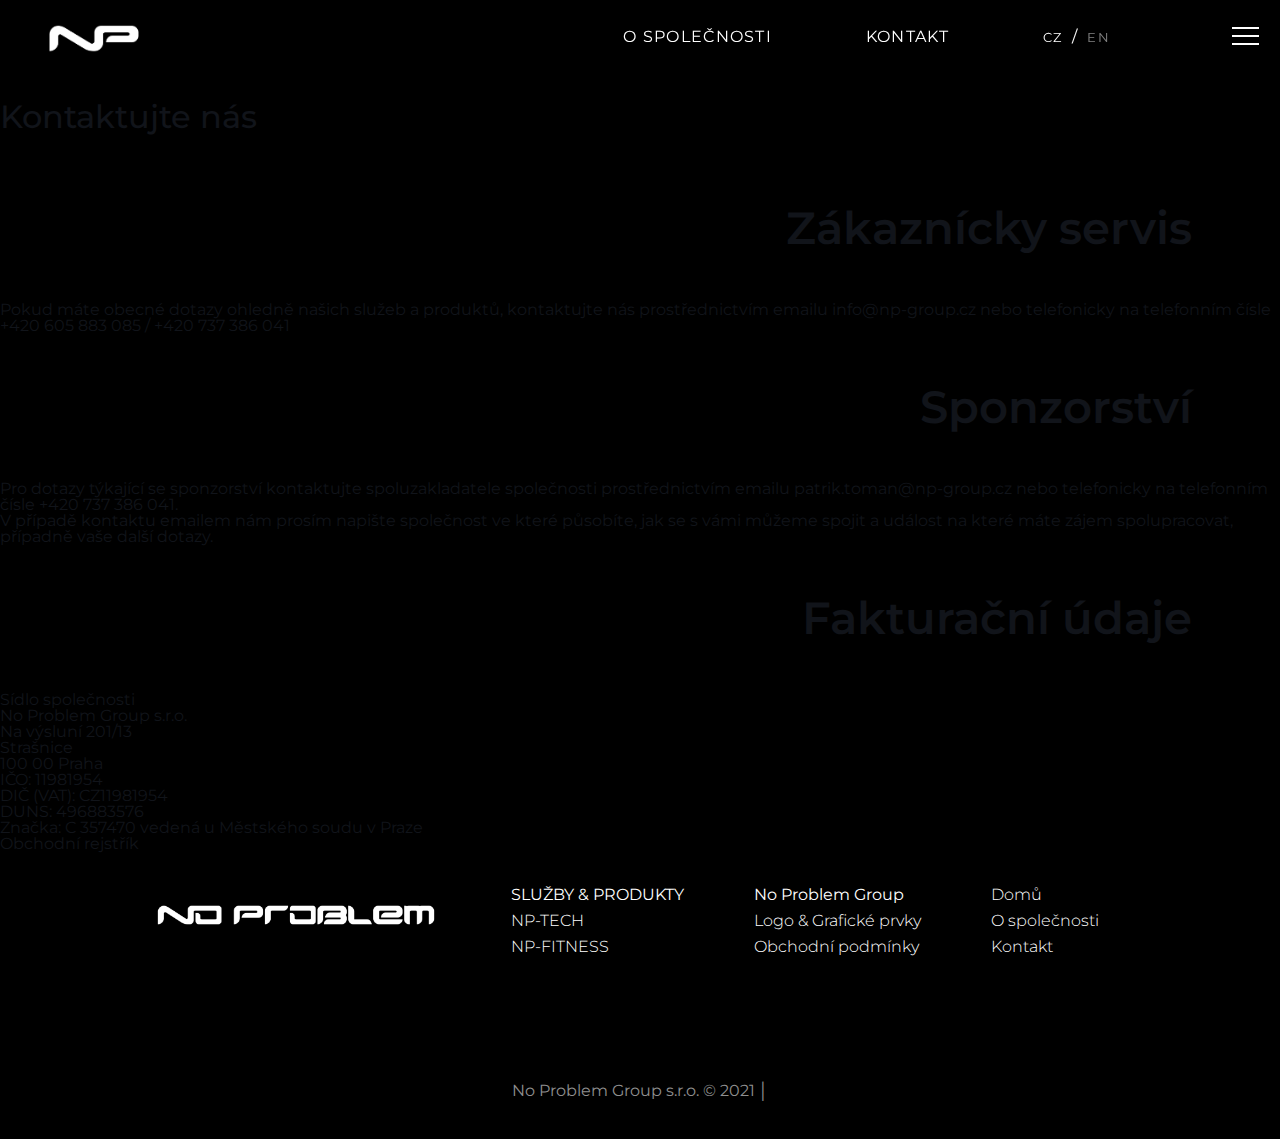
<file: contact.html>
<!DOCTYPE html>
<html lang="en">
<head>
    <meta charset="UTF-8">
    <meta http-equiv="X-UA-Compatible" content="IE=edge">
    <meta name="viewport" content="width=device-width, initial-scale=1.0">
	<meta name="google-site-verification" content="iGBGq6TR_ivZjJnGFvkYrUweC_Q2cMSlKLyvN2gM-xU" />
    <title>No Problem Group</title>
    <meta name="description" content="No Problem Group s.r.o. - Kontakt│ Poskytovatel popredních technických řešení. │ www.np-group.cz">
    <link rel="shortcut icon" href="./img/NP-main_logo-ico.png" type="image/png">
    <link rel="stylesheet" href="scss/normalize.css">
    <link rel="stylesheet" href="scss/style.css">
    <link rel="stylesheet" href="https://cdnjs.cloudflare.com/ajax/libs/font-awesome/6.1.1/css/all.min.css" integrity="sha512-KfkfwYDsLkIlwQp6LFnl8zNdLGxu9YAA1QvwINks4PhcElQSvqcyVLLD9aMhXd13uQjoXtEKNosOWaZqXgel0g==" crossorigin="anonymous" referrerpolicy="no-referrer" />
</head>
<body>
    <header class="site-header flex" role="banner" aria-label="site header">
        <div class="site-header__container flex">
            <a href="index.html" class="site-header__logo">
                <img src="./img/NP-main_logo_white.png" alt="np-group_logo" width="100"> 
            </a>
    
            <nav class="site-navigation" role="navigation" aria-label="site">
                <ul class="primary-menu">
                    <li class="menu-item">
                        <a href="about.html" class="menu-item-link">O společnosti</a>
                    </li>
                    <li class="menu-item">
                        <a href="#" class="menu-item-link">Kontakt</a>
                    </li>
                    <li class="menu-item">
                        <a href="index.html" class="menu-item-link cz">CZ</a>/<a href="index_en.html" class="menu-item-link en">EN</a>
                    </li>
                </ul>
            </nav>
        </div>

        <nav id="site-menu-nav">
            <ul class="site-menu-toggle">
              <li class="site-menu-toggle__item"></li>
              <li class="site-menu-toggle__item"></li>
              <li class="site-menu-toggle__item"></li>
            </ul>    
        </nav>

        <aside id="sidebar" class="sidebar">   
            <div class="site-header__container flex">
                <a href="index.html" class="site-header__logo">
                    <img src="./img/NP-main_logo_white.png" alt="np-group_logo" width="100"> 
                </a>
            </div>
     
            <ul class="primary-menu">
                <li class="menu-item"><a href="#" class="menu-item-link">NP-TECH</a></li>
                <li class="menu-item"><a href="#" class="menu-item-link">NP-FITNESS</a></li>
                <li class="menu-item"><a href="about.html" class="menu-item-link">O společnosti</a></li>
                <li class="menu-item"><a href="contact.html" class="menu-item-link">Kontakt</a></li>
                <li class="menu-item">
                    <a href="index.html" class="menu-item-link cz">CZ</a>/<a href="index_en.html" class="menu-item-link en">EN</a>
                </li>
            </ul>

            <footer class="site-navigation__footer"> 
                <ul class="copyright__list">
                    <li class="copyright__item">
                        <a href="download/vseobecne_obchodni_podminky_NPG.pdf" class="menu-item-link" download="obchodni_podminky_NPG" target="_blank">Obchodní podmínky</a>
                    </li>
                    <li class="copyright__item">
                        No Problem Group s.r.o. © <time datetime="2000"> 2021</time> 
                    </li>
                </div>
            </footer>  
    
        </aside>    
    </header>

    <aside class="sidebar" id="sidebar">
        <ul class="main-nav">
            <li class="menu-item"><a href="#home">Domů</a></li>
            <li class="menu-item division">
                <a href="#home" class="division">
                    Divize
                    <span class="arrow"></span>
                </a>
                <ul class="drop-down">
                    <li><a href="motorsport.html">Motorsport</a></li>
                    <li><a href="#">SmartMedic</a></li>
                    <li><a href="#">WebDevelopment</a></li>
                </ul>
            </li>
            <li class="menu-item"><a href="#about">O společnosti</a></li>
            <li class="menu-item"><a href="#contact">Kontakt</a></li>
            <li class="menu-item">
                <a href="index.html" class="cz">CZ</a>/<a href="index_en.html" class="en">EN</a>
            </li>
        </ul>
    </aside>

    <main>
        <section id="contact" class="container"> 
            <div class="wrap">
                <article class="article-header">
                    <h1 class="article-header__text">Kontaktujte nás</h1>
                    <div class="article-header__tools">
                        <div class="article-header__social">
                            <ul class="social-share__list">
                                <li class="social-share__item">
                                    <a href="#" data-social="Share" data-social-action="Instagram" class="share-link">
                                        <i class="fa-brands fa-instagram fa-2xl"></i>
                                    </a>
                                </li>
                                <li class="social-share__item">
                                    <a href="mailto:info@np-group.cz" data-social="Share" data-social-action="Email" class="share-link">
                                        <i class="fa-solid fa-envelope fa-2xl"></i>                                    
                                    </a>
                                </li>
                            </ul>
                        </div>
                    </div>
                </article>

                <article class="article-content">
                    <h3>Zákaznícky servis</h3>
                    <p>Pokud máte obecné dotazy ohledně našich služeb a produktů, kontaktujte nás prostřednictvím emailu <span><a href="mailto:info@np-group.cz">info@np-group.cz</a></span> nebo telefonicky na telefonním čísle <span><a href="tel:+420 605 883 085">+420 605 883 085</a></span> / <span><a href="mailto:+420 737 386 041">+420 737 386 041</a></span></p>
                </article>

                <article class="article-content">
                    <h3>Sponzorství</h3>
                    <p>Pro dotazy týkající se sponzorství kontaktujte spoluzakladatele společnosti prostřednictvím emailu <span><a href="mailto:patrik.toman@np-group.cz">patrik.toman@np-group.cz</a></span> nebo telefonicky na telefonním čísle <span><a href="mailto:+420 737 386 041">+420 737 386 041</a></span>. <br>
                    V případě kontaktu emailem nám prosím napište společnost ve které působíte, jak se s vámi můžeme spojit a událost na které máte zájem spolupracovat, případně vaše další dotazy.</p>
                </article>

                <article class="article-content">
                    <h3>Fakturační údaje</h3>
                    <ul class="company-data__list">
                        <li class="company-data__item">
                            Sídlo společnosti
                        </li>
                        <li class="company-data__item">
                            No Problem Group s.r.o.
                        </li>
                        <li class="company-data__item">
                            Na výsluní 201/13
                        </li>
                        <li class="company-data__item">
                            Strašnice
                        </li>
                        <li class="company-data__item">
                            100 00 Praha
                        </li>
                    </ul>
                    <ul class="billing-data__list">
                        <li class="billing-data__item">
                            IČO: 11981954
                        </li>
                        <li class="billing-data__item">
                            DIČ (VAT): CZ11981954
                        </li>
                        <li class="billing-data__item">
                            DUNS: 496883576
                        </li>
                        <li class="billing-data__item">
                            Značka: C 357470 vedená u Městského soudu v Praze
                        </li>
                        <li class="billing-data__item">
                            <a href="https://or.justice.cz/ias/ui/rejstrik-$firma?p%3A%3Asubmit=x&.%2Frejstrik-%24firma=&nazev=no+problem+group+&ico=&obec=&ulice=&forma=&oddil=&vlozka=&soud=&polozek=50&typHledani=STARTS_WITH&jenPlatne=PLATNE&typHledaniSpolku=ALL">Obchodní rejstřík</a>
                        </li>
                    </ul>
                </article>
            </div>
        </section>

        <footer class="site-footer container"> 
            <div class="wrap flex">
                <a href="#home" class="site-logo">
                    <img src="./img/noproblem-full_logo.png" alt="np-group_logo" width="300"> 
                </a>        
    
                <ul class="services__list">
                    <li class="services__item">
                        Služby & Produkty
                    </li>
                    <li class="services__item">
                        <a href="#">np-tech</a>
                    </li>
                    <li class="services__item">
                        <a href="#">np-fitness</a>
                    </li>
                </ul>
                <ul class="links__list">
                    <li class="links__item">
                        No Problem Group
                    </li>
                    <li class="links__item">
                        <a href="">Logo & Grafické prvky</a>
                    </li>
                    <li class="links__item">
                        <a href="download/vseobecne_obchodni_podminky_NPG.pdf" download="obchodni_podminky_NPG" target="_blank">Obchodní podmínky</a>
                    </li>
                </ul>
                <ul class="navigation__list">
                    <li class="navigation__item" class="navigation__item">
                        <a href="index.html">Domů</a>
                    </li>
                    <li class="navigation__item">
                        <a href="about.html">O společnosti</a>
                    </li>
                    <li class="navigation__item">
                        <a href="#contact">Kontakt</a>
                    </li>
                </ul>    
            </div>

            <div class="footer-link__social">
                <ul class="social-share__list">
                    <li class="social-share__item">
                        <a href="#" data-social="Share" data-social-action="Instagram" class="share-link">
                            <i class="fa-brands fa-instagram fa-2xl"></i>
                        </a>
                    </li>
                    <li class="social-share__item">
                        <a href="mailto:info@np-group.cz" data-social="Share" data-social-action="Email" class="share-link">
                            <i class="fa-solid fa-envelope fa-2xl"></i>                                    
                        </a>
                    </li>
                </ul>
            </div>

            <div class="copyright">
                No Problem Group s.r.o. © <time datetime="2000"> 2021 │</time>
            </div>
        </footer>  
    </main>



    <script src="https://code.jquery.com/jquery-3.6.0.slim.js"
    integrity="sha256-HwWONEZrpuoh951cQD1ov2HUK5zA5DwJ1DNUXaM6FsY="
    crossorigin="anonymous"></script>
    <script src="js/jquery-3.6.0.js"></script>

</body>
</html>
</file>
<file: scss/style.css>
@import url(https://fonts.googleapis.com/css2?family=Montserrat:wght@200;400;500;600;800;900&display=swap);@import url(https://fonts.googleapis.com/css2?family=Poppins:wght@700&display=swap);*,*:before,*:after{padding:0;margin:0;-webkit-box-sizing:inherit;box-sizing:inherit}html{font-size:100%;font-weight:400;line-height:1;color:#11141a;font-family:"Montserrat",sans-serif;-webkit-box-sizing:border-box;box-sizing:border-box;background:#000;scroll-behavior:smooth}body{width:100vw;margin:0 auto}a{color:#11141a;text-decoration:none;font-size:1rem}h1{font-size:2rem;font-weight:500}h2{font-size:1.5rem;font-weight:500}h3{font-size:1.2rem;font-weight:600}h4{font-size:1.1rem;font-weight:600}ul li{list-style-type:none}.flex{display:-webkit-box;display:-ms-flexbox;display:flex;-webkit-box-pack:center;-ms-flex-pack:center;justify-content:center;-webkit-box-align:center;-ms-flex-align:center;align-items:center;-ms-flex-wrap:wrap;flex-wrap:wrap}.grid{display:-ms-grid;display:grid}.pos-abs{position:absolute;top:0;left:0}.site-logo{margin:auto 0;margin-right:30px}.btn{background-color:transparent;border:1px solid #fff;color:#fff;font-size:1rem;font-weight:500;letter-spacing:.15em;padding:18px 35px;text-transform:uppercase;-webkit-transition:opacity 300ms cubic-bezier(0.694, 0, 0.335, 1),background-color 100ms cubic-bezier(0.694, 0, 0.335, 1),color 100ms cubic-bezier(0.694, 0, 0.335, 1);transition:opacity 300ms cubic-bezier(0.694, 0, 0.335, 1),background-color 100ms cubic-bezier(0.694, 0, 0.335, 1),color 100ms cubic-bezier(0.694, 0, 0.335, 1)}.btn:hover,.btn:focus,.btn:active{cursor:pointer;background-color:#fff;-webkit-transition:0.8s ease;transition:0.8s ease;color:#2B2D42}@media (max-width: 600px){h3,h4{font-size:1rem}p{font-size:.8rem}.btn{padding:16px 18px}}@media (max-width: 370px){.btn{padding:14px 16px}}header.site-header{width:100vw;height:80px;background:transparent;position:-webkit-sticky;position:sticky;top:0;z-index:999;overflow:initial;-webkit-transition:0.4s cubic-bezier(0.25, 0.46, 0.45, 0.94);transition:0.4s cubic-bezier(0.25, 0.46, 0.45, 0.94)}header.site-header.site-header__styled{background:#fff;-webkit-box-shadow:#f7f7f7 0px 0px 14px;box-shadow:#f7f7f7 0px 0px 14px}header.site-header.site-header__styled ul li.menu-item{color:#11141a}header.site-header.site-header__styled ul li.menu-item a{color:#11141a}header.site-header.site-header__styled img{-webkit-filter:invert(1);filter:invert(1);-webkit-transition:0.4s cubic-bezier(0.25, 0.46, 0.45, 0.94);transition:0.4s cubic-bezier(0.25, 0.46, 0.45, 0.94)}header.site-header.site-header__styled .site-menu-toggle li.site-menu-toggle__item{background:#11141a}header.site-header.site-header__styled .site-menu-toggle li.site-menu-toggle__item.active_styled{background:#fff}header.site-header.scroll-down{-webkit-transform:translateY(-100%);transform:translateY(-100%)}header .site-header__container{width:98%;max-width:1400px;height:100%;padding:0 30px;-webkit-box-orient:horizontal;-webkit-box-direction:normal;-ms-flex-direction:row;flex-direction:row;-webkit-box-pack:justify;-ms-flex-pack:justify;justify-content:space-between;-webkit-box-align:center;-ms-flex-align:center;align-items:center;z-index:50}header ul li.menu-item{color:#fff;list-style-type:none;display:inline-block;padding:15px 10px}header ul li.menu-item i{padding-right:5px}header ul li.menu-item a{padding:30px 10px;color:#fff;letter-spacing:.08rem}header .site-navigation{position:absolute;top:0;right:50px;text-transform:uppercase}header .site-navigation ul.primary-menu{margin-top:14px;margin-right:50px}header .site-navigation ul.primary-menu>li.menu-item{margin-right:50px}header .site-navigation ul.primary-menu>li.menu-item:active:not(:last-child),header .site-navigation ul.primary-menu>li.menu-item:focus:not(:last-child),header .site-navigation ul.primary-menu>li.menu-item:hover:not(:last-child){cursor:pointer;background-color:#fff;border-radius:3px;-webkit-transition:0.8s ease;transition:0.8s ease}header .site-navigation ul.primary-menu>li.menu-item:active:not(:last-child) a.menu-item-link,header .site-navigation ul.primary-menu>li.menu-item:focus:not(:last-child) a.menu-item-link,header .site-navigation ul.primary-menu>li.menu-item:hover:not(:last-child) a.menu-item-link{color:#2B2D42;-webkit-transition:0.8s ease;transition:0.8s ease;font-weight:500}header .site-navigation ul.primary-menu>li.menu-item:last-child{cursor:pointer}header .site-navigation ul.primary-menu>li.menu-item:last-child a.menu-item-link{font-size:.8rem}header .site-navigation ul.primary-menu>li.menu-item:last-child a.menu-item-link.en{opacity:.5}header .site-navigation ul.primary-menu>li.menu-item:last-child a.menu-item-link:hover{opacity:1}@media (max-width: 1023px){header.site-header{height:60px}header ul li.menu-item{padding:20px 10px}header .site-navigation{display:none}}@media (max-width: 600px){header .site-header__container{height:60px}}@media (max-width: 400px){header .site-header__container{padding:0 20px}header .site-header__container.flex{-webkit-box-pack:center;-ms-flex-pack:center;justify-content:center}}.site-menu-toggle{position:absolute;top:20px;right:20px;width:30px;height:40px;z-index:300;cursor:pointer}.site-menu-toggle li.site-menu-toggle__item{position:absolute;left:5%;-webkit-transform:translateY(-50%);transform:translateY(-50%);height:2px;width:90%;background:#fff;-webkit-transition:.9s;transition:.9s;padding:0}ul.site-menu-toggle li.site-menu-toggle__item:nth-of-type(1){top:20%}ul.site-menu-toggle li.site-menu-toggle__item:nth-of-type(2){top:40%}ul.site-menu-toggle li.site-menu-toggle__item:nth-of-type(3){top:60%}ul.site-menu-toggle.active li.site-menu-toggle__item:nth-of-type(1){top:50%;-webkit-transform:translateY(-50%) rotate(45deg);transform:translateY(-50%) rotate(45deg)}ul.site-menu-toggle.active li.site-menu-toggle__item:nth-of-type(2){left:-100%;opacity:0}ul.site-menu-toggle.active li.site-menu-toggle__item:nth-of-type(3){top:50%;-webkit-transform:translateY(-50%) rotate(-45deg);transform:translateY(-50%) rotate(-45deg)}.sidebar{position:fixed;top:0;right:-670px;background:#000;border-left:1px solid #333;width:20vw;height:100vh;-webkit-box-sizing:border-box;box-sizing:border-box;margin:0 auto;text-align:center;visibility:hidden;z-index:30;-webkit-transition:.9s;transition:.9s}.sidebar.active{visibility:visible;right:0;-webkit-transition:.9s;transition:.9s}.sidebar .site-header__container{border-bottom:1px solid gray}.sidebar ul.primary-menu{position:relative;text-align:right;width:100%;padding:40px 30px;margin-top:50px}.sidebar ul.primary-menu>li.menu-item{display:block;color:#fff;margin-right:50px;border-bottom:1px solid gray}.sidebar ul.primary-menu>li.menu-item a.menu-item-link{display:inline-block;position:relative;text-decoration:none;color:#fff;font-size:1.2rem;width:100%;padding:10px 0;-webkit-box-sizing:border-box;box-sizing:border-box}.sidebar ul.primary-menu>li.menu-item:active a.menu-item-link,.sidebar ul.primary-menu>li.menu-item:focus a.menu-item-link,.sidebar ul.primary-menu>li.menu-item:hover a.menu-item-link{color:#999;-webkit-transition:0.4s;transition:0.4s;-webkit-transform:translateX(1%);transform:translateX(1%)}.sidebar .site-navigation__footer .copyright__list{width:100%;position:absolute;bottom:10%;color:#ccc}.sidebar .site-navigation__footer .copyright__list .copyright__item{padding:10px}.sidebar .site-navigation__footer .copyright__list a.menu-item-link{color:#fff;text-decoration:underline}.sidebar .site-navigation__footer .copyright__list a.menu-item-link:active,.sidebar .site-navigation__footer .copyright__list a.menu-item-link:focus,.sidebar .site-navigation__footer .copyright__list a.menu-item-link:hover{color:#999}@media (min-width: 1024px){.sidebar .site-header__container{display:none}}@media (max-width: 1023px){.site-menu-toggle{display:initial}.sidebar{left:-1070px}.sidebar .site-header__container{height:60px}.sidebar .site-header__container.flex{-webkit-box-pack:center;-ms-flex-pack:center;justify-content:center}}@media (max-height: 900px){.sidebar ul.primary-menu>li.menu-item{padding:4px 10px}}@media (max-width: 900px) and (max-height: 900px){.sidebar ul.primary-menu>li.menu-item{padding:20px 10px}}@media (max-width: 900px) and (max-height: 600px){.sidebar ul.primary-menu>li.menu-item{padding:15px 10px}}@media (max-width: 900px) and (max-height: 500px){.sidebar{overflow:scroll}.sidebar ul.primary-menu>li.menu-item{padding:5px 10px}.sidebar .site-navigation__footer .copyright__list{position:initial}}@media (max-height: 600px){.sidebar ul.primary-menu{padding:10px}}@media (max-height: 500px){.sidebar ul.primary-menu{padding:0 10px}}#home.section{width:100vw;height:100vh;min-height:500px;max-height:1440px;margin-top:-80px;background-color:#000;overflow:hidden;position:relative}#home .section__content-wrap{width:100%;max-width:2560px;height:100vh;max-height:100%;padding:0;background-color:#000;position:relative}#home .section__content-wrap .line{width:3px;height:120%;background-color:#afafaf;-webkit-transform:rotate(19deg);transform:rotate(19deg);position:absolute;top:-10%;left:52%;-webkit-transition:1s cubic-bezier(0.25, 0.46, 0.45, 0.94);transition:1s cubic-bezier(0.25, 0.46, 0.45, 0.94);z-index:50}#home .section__content-wrap .line.active-tech{left:83.9%;-webkit-transform:rotate(6.6deg);transform:rotate(6.6deg)}#home .section__content-wrap .line.active-fit{left:25.7%;-webkit-transform:rotate(20.4deg);transform:rotate(20.4deg)}#home .section__content-wrap .intro-slider__image{width:100%;height:100%;position:absolute;bottom:0;left:0;background-image:url(../img/np_tech.png);background-repeat:no-repeat;background-size:contain}#home .section__content-wrap .image-slider{position:absolute;top:0;right:0;width:60%;height:100%;background-color:#000;-webkit-clip-path:polygon(40% 0, 100% 0, 100% 100%, 0% 100%);clip-path:polygon(40% 0, 100% 0, 100% 100%, 0% 100%);-webkit-transition:1s cubic-bezier(0.25, 0.46, 0.45, 0.94);transition:1s cubic-bezier(0.25, 0.46, 0.45, 0.94)}#home .section__content-wrap .image-slider .image-slider__image{width:100%;max-width:1400px;height:100%;max-height:1150px;background-image:linear-gradient(250deg, rgba(0,0,0,0) -35%, #000 95%),url(../img/np-fitness.png);background-position:right bottom;background-size:cover;position:absolute;bottom:0;right:0}#home .intro h1{font-size:2.8rem;text-transform:uppercase;font-weight:800;letter-spacing:.1rem;color:#fff;margin-bottom:1rem;-webkit-transform:translateY(3rem);transform:translateY(3rem);-webkit-transition:2s cubic-bezier(0.39, 0.575, 0.565, 1);transition:2s cubic-bezier(0.39, 0.575, 0.565, 1)}#home .intro h2{font-style:italic;color:#fff;font-weight:300;margin-bottom:3rem;opacity:0;-webkit-transition:3s cubic-bezier(0.39, 0.575, 0.565, 1);transition:3s cubic-bezier(0.39, 0.575, 0.565, 1)}#home .intro#intro-tech{position:absolute;top:15%;left:35%;z-index:20}#home .intro#intro-fitness{position:absolute;top:50%;left:55%;z-index:20;-webkit-transition:0.8s cubic-bezier(0.39, 0.575, 0.565, 1);transition:0.8s cubic-bezier(0.39, 0.575, 0.565, 1)}#home .intro#intro-fitness .cover{content:'';position:absolute;top:32%;left:-5%;-webkit-clip-path:polygon(0% 0, 100% 0, 78% 100%, 0% 100%);clip-path:polygon(0% 0, 100% 0, 78% 100%, 0% 100%);width:0%;height:90%;background:#000;z-index:30;visibility:hidden;-webkit-transition:0.8s cubic-bezier(0.39, 0.575, 0.565, 1);transition:0.8s cubic-bezier(0.39, 0.575, 0.565, 1)}#home .intro#intro-fitness .cover.active{visibility:visible;width:90%}#home .intro#intro-fitness.scroll-down{opacity:0;-webkit-transition:0.8s cubic-bezier(0.39, 0.575, 0.565, 1);transition:0.8s cubic-bezier(0.39, 0.575, 0.565, 1)}@media (max-aspect-ratio: 9 / 3){#home .section__content-wrap .line{-webkit-transform:rotate(26deg);transform:rotate(26deg);height:135%;top:-17%}#home .section__content-wrap .line.active-fit{-webkit-transform:rotate(36.8deg);transform:rotate(36.8deg);left:25.4%}#home .section__content-wrap .line.active-tech{-webkit-transform:rotate(9deg);transform:rotate(9deg);left:85.5%}}@media (max-aspect-ratio: 4 / 2){#home .section__content-wrap .line{-webkit-transform:rotate(25deg);transform:rotate(25deg);height:125%;top:-13%}#home .section__content-wrap .line.active-fit{-webkit-transform:rotate(35.8deg);transform:rotate(35.8deg);left:25.8%}#home .section__content-wrap .line.active-tech{-webkit-transform:rotate(8deg);transform:rotate(8deg);left:85.5%}}@media (max-aspect-ratio: 17 / 9){#home .section__content-wrap .line{-webkit-transform:rotate(23deg);transform:rotate(23deg);height:125%;top:-13%}#home .section__content-wrap .line.active-fit{-webkit-transform:rotate(33.8deg);transform:rotate(33.8deg);left:25.8%}#home .section__content-wrap .line.active-tech{-webkit-transform:rotate(7.6deg);transform:rotate(7.6deg);left:85.5%}}@media (max-aspect-ratio: 17 / 10){#home .section__content-wrap .line{-webkit-transform:rotate(21deg);transform:rotate(21deg)}#home .section__content-wrap .line.active-fit{-webkit-transform:rotate(30.8deg);transform:rotate(30.8deg)}#home .section__content-wrap .line.active-tech{-webkit-transform:rotate(6.6deg);transform:rotate(6.6deg)}}@media (max-aspect-ratio: 9 / 6){#home .section__content-wrap .line{-webkit-transform:rotate(19deg);transform:rotate(19deg)}#home .section__content-wrap .line.active-fit{-webkit-transform:rotate(27.8deg);transform:rotate(27.8deg)}#home .section__content-wrap .line.active-tech{-webkit-transform:rotate(5.6deg);transform:rotate(5.6deg)}}@media (max-aspect-ratio: 4 / 3){#home .section__content-wrap .line{-webkit-transform:rotate(16.5deg);transform:rotate(16.5deg)}#home .section__content-wrap .line.active-fit{-webkit-transform:rotate(25deg);transform:rotate(25deg)}}@media (max-aspect-ratio: 5 / 4){#home .section__content-wrap .line.active-fit{-webkit-transform:rotate(24.5deg);transform:rotate(24.5deg)}#home .section__content-wrap .line.active-tech{-webkit-transform:rotate(5deg);transform:rotate(5deg)}}@media (max-aspect-ratio: 6 / 5){#home .section__content-wrap .line{-webkit-transform:rotate(15.5deg);transform:rotate(15.5deg)}#home .section__content-wrap .line.active-fit{-webkit-transform:rotate(23.5deg);transform:rotate(23.5deg)}}@media (max-aspect-ratio: 1 / 1){#home .section__content-wrap .line{-webkit-transform:rotate(13.5deg);transform:rotate(13.5deg)}#home .section__content-wrap .line.active-fit{-webkit-transform:rotate(20.5deg);transform:rotate(20.5deg)}#home .section__content-wrap .line.active-tech{-webkit-transform:rotate(4deg);transform:rotate(4deg)}}@media (max-aspect-ratio: 8 / 9){#home .section__content-wrap{display:-ms-grid;display:grid;-ms-grid-columns:[col] 100%;grid-template-columns:[col] 100%;-ms-grid-rows:[row-1] 55% [row-2] 45%;grid-template-rows:[row-1] 55% [row-2] 45%;background:#000}#home .section__content-wrap .intro-slider__image{background-size:35%}#home .line{display:none}#home .intro h1{font-size:1.8rem}#home .intro h2{font-size:1rem}#home .intro#intro-tech{position:initial;width:100%;height:100%;-ms-grid-column:1;-ms-grid-column-span:1;grid-column:1 / span 1;-ms-grid-row:1;-ms-grid-row-span:1;grid-row:1 / span 1;border-bottom:3px solid #afafaf;display:-webkit-box;display:-ms-flexbox;display:flex;-webkit-box-align:end;-ms-flex-align:end;align-items:end}#home .intro#intro-tech .intro__content{width:100%;height:auto;margin-bottom:3rem;padding-right:30px;text-align:right}#home .intro#intro-tech .intro__content h1{-webkit-transform:translateY(0);transform:translateY(0)}#home .intro#intro-tech .intro__content h2{opacity:1}#home .intro#intro-fitness{position:initial;width:100%;height:100%;-ms-grid-column:1;-ms-grid-column-span:1;grid-column:1 / span 1;-ms-grid-row:2;-ms-grid-row-span:1;grid-row:2 / span 1;background:linear-gradient(0deg, rgba(0,0,0,0) 46%, #000 100%),linear-gradient(250deg, rgba(0,0,0,0) -35%, #000 86%),url(../img/np-fitness.png) no-repeat;background-color:#000;background-position:left 53% center;background-size:cover}#home .intro#intro-fitness .cover{display:none}#home .intro#intro-fitness .intro__content{width:100%;height:100%;margin-top:3rem;padding-left:30px;text-align:left}#home .intro#intro-fitness .intro__content h1{-webkit-transform:translateY(0);transform:translateY(0)}#home .intro#intro-fitness .intro__content h2{opacity:1}#home .btn{font-size:.9rem}}@media (max-width: 1024px){#home .section__content-wrap .line{-webkit-transform:rotate(17.5deg);transform:rotate(17.5deg)}#home .section__content-wrap .line.active-fit{-webkit-transform:rotate(26deg);transform:rotate(26deg)}#home .intro#intro-fitness .cover{-webkit-clip-path:polygon(0% 0, 100% 0, 95% 100%, 0% 100%);clip-path:polygon(0% 0, 100% 0, 95% 100%, 0% 100%)}#home .intro#intro-fitness .cover.active{-webkit-transition-duration:.9s;transition-duration:.9s;width:95%}#home .intro h1{font-size:2.3rem}#home .intro h2{font-size:1.2rem}#home .intro#intro-tech{left:34.5%}#home .btn{font-size:.8rem;padding:15px 32px}}@media (max-width: 1600px){#home .section__content-wrap .image-slider .image-slider__image{background-size:auto 100%;background-repeat:no-repeat}}@media (max-width: 900px){#home .section__content-wrap .line{-webkit-transform:rotate(15.5deg);transform:rotate(15.5deg)}#home .section__content-wrap .line.active-fit{-webkit-transform:rotate(23deg);transform:rotate(23deg)}#home .section__content-wrap .image-slider .image-slider__image{background-size:auto 88%}#home .intro#intro-fitness{left:52%}#home .intro#intro-tech{left:30%}}@media (max-width: 800px){#home .section__content-wrap .line{-webkit-transform:rotate(13.5deg);transform:rotate(13.5deg)}#home .section__content-wrap .line.active-fit{-webkit-transform:rotate(20deg);transform:rotate(20deg)}}@media (min-width: 1200px){#home .intro#intro-fitness .cover{-webkit-clip-path:polygon(0% 0, 100% 0, 95% 100%, 0% 100%);clip-path:polygon(0% 0, 100% 0, 95% 100%, 0% 100%)}#home .intro#intro-fitness .cover.active{-webkit-transition-duration:.9s;transition-duration:.9s;width:90%}}@media (min-width: 1300px){#home .intro#intro-fitness .cover{-webkit-clip-path:polygon(0% 0, 100% 0, 95% 100%, 0% 100%);clip-path:polygon(0% 0, 100% 0, 95% 100%, 0% 100%)}#home .intro#intro-fitness .cover.active{-webkit-transition-duration:.9s;transition-duration:.9s;width:105%}}@media (min-width: 1400px){#home .intro#intro-fitness .cover{-webkit-transition-duration:.9s;transition-duration:.9s;-webkit-clip-path:polygon(0% 0, 100% 0, 85% 100%, 0% 100%);clip-path:polygon(0% 0, 100% 0, 85% 100%, 0% 100%)}#home .intro#intro-fitness .cover.active{-webkit-transition-duration:.9s;transition-duration:.9s;width:120%}#home .intro#intro-tech{left:37%}}@media (min-width: 1700px){#home .intro#intro-fitness .cover{-webkit-transition-duration:.8s;transition-duration:.8s;-webkit-clip-path:polygon(0% 0, 100% 0, 90% 100%, 0% 100%);clip-path:polygon(0% 0, 100% 0, 90% 100%, 0% 100%)}#home .intro#intro-fitness .cover.active{-webkit-transition-duration:.9s;transition-duration:.9s;width:150%}#home .intro#intro-tech{left:37%}}@media (min-width: 2500px){#home .intro#intro-fitness .cover{-webkit-transition-duration:.9s;transition-duration:.9s;-webkit-clip-path:polygon(0% 0, 100% 0, 90% 100%, 0% 100%);clip-path:polygon(0% 0, 100% 0, 90% 100%, 0% 100%)}#home .intro#intro-fitness .cover.active{width:150%}#home .intro#intro-tech{left:40%}}@media (min-width: 2561px){#home .section__content-wrap .line{-webkit-transform:rotate(15.5deg);transform:rotate(15.5deg)}#home .section__content-wrap .line.active-fit{-webkit-transform:rotate(24deg);transform:rotate(24deg)}#home .section__content-wrap .line.active-tech{-webkit-transform:rotate(4.6deg);transform:rotate(4.6deg)}}@media (min-width: 3001px){#home .section__content-wrap .line{-webkit-transform:rotate(15.5deg);transform:rotate(15.5deg)}#home .section__content-wrap .line.active-fit{-webkit-transform:rotate(34deg);transform:rotate(34deg)}#home .section__content-wrap .line.active-tech{-webkit-transform:rotate(4.6deg);transform:rotate(4.6deg)}#home .intro#intro-fitness .cover{-webkit-transition-duration:1s;transition-duration:1s}#home .intro#intro-fitness .cover.active{-webkit-transition-duration:.5s;transition-duration:.5s;width:120%}}@media (max-width: 700px){#home .section__content-wrap{display:-ms-grid;display:grid;-ms-grid-columns:[col] 100%;grid-template-columns:[col] 100%;-ms-grid-rows:[row-1] 55% [row-2] 45%;grid-template-rows:[row-1] 55% [row-2] 45%;background:#000}#home .section__content-wrap .intro-slider__image{background-size:35%}#home .line{display:none}#home .intro h1{font-size:1.8rem}#home .intro h2{font-size:1rem}#home .intro#intro-tech{position:initial;width:100%;height:100%;-ms-grid-column:1;-ms-grid-column-span:1;grid-column:1 / span 1;-ms-grid-row:1;-ms-grid-row-span:1;grid-row:1 / span 1;border-bottom:3px solid #afafaf;display:-webkit-box;display:-ms-flexbox;display:flex;-webkit-box-align:end;-ms-flex-align:end;align-items:end}#home .intro#intro-tech .intro__content{width:100%;height:auto;margin-bottom:3rem;padding-right:30px;text-align:right}#home .intro#intro-tech .intro__content h1{-webkit-transform:translateY(0);transform:translateY(0)}#home .intro#intro-tech .intro__content h2{opacity:1}#home .intro#intro-fitness{position:initial;width:100%;height:100%;-ms-grid-column:1;-ms-grid-column-span:1;grid-column:1 / span 1;-ms-grid-row:2;-ms-grid-row-span:1;grid-row:2 / span 1;background:linear-gradient(0deg, rgba(0,0,0,0) 46%, #000 100%),linear-gradient(250deg, rgba(0,0,0,0) -35%, #000 86%),url(../img/np-fitness.png) no-repeat;background-color:#000;background-position:left 53% center;background-size:cover}#home .intro#intro-fitness .cover{display:none}#home .intro#intro-fitness .intro__content{width:100%;height:100%;margin-top:3rem;padding-left:30px;text-align:left}#home .intro#intro-fitness .intro__content h1{-webkit-transform:translateY(0);transform:translateY(0)}#home .intro#intro-fitness .intro__content h2{opacity:1}#home .btn{font-size:.9rem}}@media (max-width: 1000px) and (max-height: 1200px){#home .section__content-wrap{display:-ms-grid;display:grid;-ms-grid-columns:[col] 100%;grid-template-columns:[col] 100%;-ms-grid-rows:[row-1] 55% [row-2] 45%;grid-template-rows:[row-1] 55% [row-2] 45%;background:#000}#home .section__content-wrap .intro-slider__image{background-size:35%}#home .line{display:none}#home .intro h1{font-size:1.8rem}#home .intro h2{font-size:1rem}#home .intro#intro-tech{position:initial;width:100%;height:100%;-ms-grid-column:1;-ms-grid-column-span:1;grid-column:1 / span 1;-ms-grid-row:1;-ms-grid-row-span:1;grid-row:1 / span 1;border-bottom:3px solid #afafaf;display:-webkit-box;display:-ms-flexbox;display:flex;-webkit-box-align:end;-ms-flex-align:end;align-items:end}#home .intro#intro-tech .intro__content{width:100%;height:auto;margin-bottom:3rem;padding-right:30px;text-align:right}#home .intro#intro-tech .intro__content h1{-webkit-transform:translateY(0);transform:translateY(0)}#home .intro#intro-tech .intro__content h2{opacity:1}#home .intro#intro-fitness{position:initial;width:100%;height:100%;-ms-grid-column:1;-ms-grid-column-span:1;grid-column:1 / span 1;-ms-grid-row:2;-ms-grid-row-span:1;grid-row:2 / span 1;background:linear-gradient(0deg, rgba(0,0,0,0) 46%, #000 100%),linear-gradient(250deg, rgba(0,0,0,0) -35%, #000 86%),url(../img/np-fitness.png) no-repeat;background-color:#000;background-position:left 53% center;background-size:cover}#home .intro#intro-fitness .cover{display:none}#home .intro#intro-fitness .intro__content{width:100%;height:100%;margin-top:3rem;padding-left:30px;text-align:left}#home .intro#intro-fitness .intro__content h1{-webkit-transform:translateY(0);transform:translateY(0)}#home .intro#intro-fitness .intro__content h2{opacity:1}#home .btn{font-size:.9rem}}@media (max-width: 400px){#home .section__content-wrap input{display:none}#home .intro h1{font-size:1.8rem}#home .intro h2{font-size:1rem}#home .btn{font-size:.8rem}}#about{overflow:hidden}#about h2{font-size:3rem;font-weight:400;line-height:1.5;padding:40px;margin-top:8rem}#about h2 span{color:#87D3D6;font-weight:500}#about h3{font-size:2.8rem;font-weight:600;line-height:1.5;padding:40px}#about h4{font-size:1.5rem;font-weight:500;line-height:1.5;padding:40px}#about p{padding:40px;font-size:1.5rem;line-height:1.5;font-weight:400}#about p span{font-weight:600}#about.section{width:100vw;background:#fff;padding-bottom:50px;overflow:hidden;color:#11141a}#about .section__content-wrap{padding:0 30px;width:98%;max-width:1400px}#about .section__content-wrap>article{padding:30px 20px;margin:120px 0 40px}#about .section__content-wrap>article:first-of-type{-ms-grid-columns:[col] auto [col] 60%;grid-template-columns:[col] auto [col] 60%;-ms-grid-rows:(auto [row])[2];grid-template-rows:repeat(2, auto [row])}#about .section__content-wrap>article:first-of-type h3{-ms-grid-column:2;-ms-grid-column-span:1;grid-column:2 / span 1;-ms-grid-row:1;-ms-grid-row-span:1;grid-row:1 / span 1;text-align:right;margin-right:3rem}#about .section__content-wrap>article:first-of-type p{-ms-grid-column:2;-ms-grid-column-span:1;grid-column:2 / span 1;-ms-grid-row:2;-ms-grid-row-span:1;grid-row:2 / span 1}#about .section__content-wrap>article:first-of-type .grid{-ms-grid-column:1;-ms-grid-column-span:1;grid-column:1 / span 1;-ms-grid-row:1;-ms-grid-row-span:2;grid-row:1 / span 2;-ms-grid-columns:[col] 65% [col] auto;grid-template-columns:[col] 65% [col] auto;-ms-grid-rows:[row] 8.4rem (auto [row])[5];grid-template-rows:[row] 8.4rem repeat(5, auto [row]);-webkit-transition:1s cubic-bezier(0.25, 0.46, 0.45, 0.94);transition:1s cubic-bezier(0.25, 0.46, 0.45, 0.94);-webkit-transition-duration:3s;transition-duration:3s;overflow:hidden;position:relative}#about .section__content-wrap>article:first-of-type .grid p{text-align:right;font-size:1.1rem;padding:0;margin-top:.3rem;opacity:0}#about .section__content-wrap>article:first-of-type .grid p[data-id].active{-webkit-transition:1s cubic-bezier(0.25, 0.46, 0.45, 0.94);transition:1s cubic-bezier(0.25, 0.46, 0.45, 0.94);-webkit-transition-duration:2s;transition-duration:2s;opacity:1}#about .section__content-wrap>article:first-of-type .grid p[data-id="1"].active,#about .section__content-wrap>article:first-of-type .grid p[data-id="6"].active{-webkit-transition:1s cubic-bezier(0.25, 0.46, 0.45, 0.94);transition:1s cubic-bezier(0.25, 0.46, 0.45, 0.94);opacity:1;-webkit-transition-delay:.4s;transition-delay:.4s}#about .section__content-wrap>article:first-of-type .grid p[data-id="2"].active,#about .section__content-wrap>article:first-of-type .grid p[data-id="7"].active{-webkit-transition:1s cubic-bezier(0.25, 0.46, 0.45, 0.94);transition:1s cubic-bezier(0.25, 0.46, 0.45, 0.94);opacity:1;-webkit-transition-delay:3.2s;transition-delay:3.2s}#about .section__content-wrap>article:first-of-type .grid p[data-id="3"].active,#about .section__content-wrap>article:first-of-type .grid p[data-id="8"].active{-webkit-transition:1s cubic-bezier(0.25, 0.46, 0.45, 0.94);transition:1s cubic-bezier(0.25, 0.46, 0.45, 0.94);opacity:1;-webkit-transition-delay:5.6s;transition-delay:5.6s}#about .section__content-wrap>article:first-of-type .grid p[data-id="4"].active,#about .section__content-wrap>article:first-of-type .grid p[data-id="9"].active{-webkit-transition:1s cubic-bezier(0.25, 0.46, 0.45, 0.94);transition:1s cubic-bezier(0.25, 0.46, 0.45, 0.94);opacity:1;-webkit-transition-delay:8s;transition-delay:8s}#about .section__content-wrap>article:first-of-type .grid p[data-id="5"].active,#about .section__content-wrap>article:first-of-type .grid p[data-id="10"].active{-webkit-transition:1s cubic-bezier(0.25, 0.46, 0.45, 0.94);transition:1s cubic-bezier(0.25, 0.46, 0.45, 0.94);opacity:1;-webkit-transition-delay:9.6s;transition-delay:9.6s}#about .section__content-wrap>article:first-of-type .grid p[data-year]{margin-top:0;margin-right:40px;font-size:1.5rem}#about .section__content-wrap>article:first-of-type .grid p[data-year="2022"]{margin-right:40px;font-size:1.5rem;font-weight:500}#about .section__content-wrap>article:first-of-type .grid .line{width:4px;height:15%;background-color:#11141a;position:absolute;opacity:0}#about .section__content-wrap>article:first-of-type .grid .line.active{-webkit-transition-delay:1.6s;transition-delay:1.6s;opacity:1;-webkit-animation-name:line-animation;animation-name:line-animation;-webkit-animation-delay:.4s;animation-delay:.4s;-webkit-animation-duration:1.5s;animation-duration:1.5s;-webkit-animation-timing-function:linear;animation-timing-function:linear;-webkit-animation-fill-mode:forwards;animation-fill-mode:forwards}#about .section__content-wrap>article:first-of-type .grid .line[data-id="1"],#about .section__content-wrap>article:first-of-type .grid .line[data-id="6"]{top:21%;left:73%}#about .section__content-wrap>article:first-of-type .grid .line[data-id="1"].active,#about .section__content-wrap>article:first-of-type .grid .line[data-id="6"].active{-webkit-animation-name:line-animation;animation-name:line-animation;-webkit-animation-delay:1.6s;animation-delay:1.6s}#about .section__content-wrap>article:first-of-type .grid .line[data-id="2"]{top:38%;left:73%}#about .section__content-wrap>article:first-of-type .grid .line[data-id="2"].active{-webkit-transition-delay:4s;transition-delay:4s;-webkit-animation-name:line-animation;animation-name:line-animation;-webkit-animation-delay:4s;animation-delay:4s}#about .section__content-wrap>article:first-of-type .grid .line[data-id="3"]{height:10%;top:50%;left:73%}#about .section__content-wrap>article:first-of-type .grid .line[data-id="3"].active{-webkit-transition-delay:6.4s;transition-delay:6.4s;-webkit-animation-name:line-animation-longer;animation-name:line-animation-longer;-webkit-animation-delay:6.4s;animation-delay:6.4s}#about .section__content-wrap>article:first-of-type .grid .line[data-id="4"]{top:71%;left:73%}#about .section__content-wrap>article:first-of-type .grid .line[data-id="4"].active{-webkit-transition-delay:8s;transition-delay:8s;-webkit-animation-name:line-animation;animation-name:line-animation;-webkit-animation-delay:8s;animation-delay:8s}#about .section__content-wrap>article:first-of-type .grid .line[data-id="5"]{top:86%;left:73%}#about .section__content-wrap>article:first-of-type .grid .line[data-id="5"].active{-webkit-transition-delay:10.4s;transition-delay:10.4s;-webkit-animation-name:line-animation;animation-name:line-animation;-webkit-animation-delay:10.4s;animation-delay:10.4s}#about .section__content-wrap>article:first-of-type .grid .point{width:20px;height:20px;background-color:#11141a;border-radius:50%;position:absolute;opacity:0}#about .section__content-wrap>article:first-of-type .grid .point.active{-webkit-transition-delay:1s;transition-delay:1s;opacity:1;-webkit-animation-delay:.4s;animation-delay:.4s;-webkit-animation-duration:1.5s;animation-duration:1.5s;-webkit-animation-timing-function:linear;animation-timing-function:linear;-webkit-animation-fill-mode:forwards;animation-fill-mode:forwards}#about .section__content-wrap>article:first-of-type .grid .point[data-id="1"]{top:19.5%;left:71.5%}#about .section__content-wrap>article:first-of-type .grid .point[data-id="1"].active{-webkit-animation-name:point1-animation;animation-name:point1-animation}#about .section__content-wrap>article:first-of-type .grid .point[data-id="2"]{top:36%;left:71.5%;-webkit-transition-delay:3.2s;transition-delay:3.2s}#about .section__content-wrap>article:first-of-type .grid .point[data-id="2"].active{-webkit-animation-name:point2-animation;animation-name:point2-animation;-webkit-animation-delay:3.2s;animation-delay:3.2s}#about .section__content-wrap>article:first-of-type .grid .point[data-id="3"]{top:52.5%;left:71.5%;-webkit-transition-delay:5.6s;transition-delay:5.6s}#about .section__content-wrap>article:first-of-type .grid .point[data-id="3"].active{-webkit-animation-name:point3-animation;animation-name:point3-animation;-webkit-animation-delay:5.6s;animation-delay:5.6s}#about .section__content-wrap>article:first-of-type .grid .point[data-id="4"]{top:68.5%;left:71.5%;-webkit-transition-delay:8s;transition-delay:8s}#about .section__content-wrap>article:first-of-type .grid .point[data-id="4"].active{-webkit-animation-name:point4-animation;animation-name:point4-animation;-webkit-animation-delay:8s;animation-delay:8s}#about .section__content-wrap>article:first-of-type .grid .point[data-id="5"]{top:85.5%;left:71.5%;-webkit-transition-delay:9.6s;transition-delay:9.6s}#about .section__content-wrap>article:first-of-type .grid .point[data-id="5"].active{-webkit-animation-name:point5-animation;animation-name:point5-animation;-webkit-animation-delay:9.6s;animation-delay:9.6s}#about .section__content-wrap>article:first-of-type .grid p:first-of-type{-ms-grid-column:1;-ms-grid-column-span:1;grid-column:1 / span 1;-ms-grid-row:2;-ms-grid-row-span:1;grid-row:2 / span 1}#about .section__content-wrap>article:first-of-type .grid p:nth-of-type(2){-ms-grid-column:1;-ms-grid-column-span:1;grid-column:1 / span 1;-ms-grid-row:3;-ms-grid-row-span:1;grid-row:3 / span 1}#about .section__content-wrap>article:first-of-type .grid p:nth-of-type(3){-ms-grid-column:1;-ms-grid-column-span:1;grid-column:1 / span 1;-ms-grid-row:4;-ms-grid-row-span:1;grid-row:4 / span 1}#about .section__content-wrap>article:first-of-type .grid p:nth-of-type(4){-ms-grid-column:1;-ms-grid-column-span:1;grid-column:1 / span 1;-ms-grid-row:5;-ms-grid-row-span:1;grid-row:5 / span 1}#about .section__content-wrap>article:first-of-type .grid p:nth-of-type(5){-ms-grid-column:1;-ms-grid-column-span:1;grid-column:1 / span 1;-ms-grid-row:6;-ms-grid-row-span:1;grid-row:6 / span 1}#about .section__content-wrap>article:first-of-type .grid p:nth-of-type(6){-ms-grid-column:2;-ms-grid-column-span:1;grid-column:2 / span 1;-ms-grid-row:2;-ms-grid-row-span:1;grid-row:2 / span 1}#about .section__content-wrap>article:first-of-type .grid p:nth-of-type(7){-ms-grid-column:2;-ms-grid-column-span:1;grid-column:2 / span 1;-ms-grid-row:3;-ms-grid-row-span:1;grid-row:3 / span 1}#about .section__content-wrap>article:first-of-type .grid p:nth-of-type(8){-ms-grid-column:2;-ms-grid-column-span:1;grid-column:2 / span 1;-ms-grid-row:4;-ms-grid-row-span:1;grid-row:4 / span 1}#about .section__content-wrap>article:first-of-type .grid p:nth-of-type(9){-ms-grid-column:2;-ms-grid-column-span:1;grid-column:2 / span 1;-ms-grid-row:5;-ms-grid-row-span:1;grid-row:5 / span 1}#about .section__content-wrap>article:first-of-type .grid p:nth-of-type(10){-ms-grid-column:2;-ms-grid-column-span:1;grid-column:2 / span 1;-ms-grid-row:6;-ms-grid-row-span:1;grid-row:6 / span 1}#about .section__content-wrap>article:nth-of-type(2){-ms-grid-columns:(auto [col])[4];grid-template-columns:repeat(4, auto [col]);-ms-grid-rows:(auto [row])[2];grid-template-rows:repeat(2, auto [row])}#about .section__content-wrap>article:nth-of-type(2) h3{-ms-grid-column:1;-ms-grid-column-span:4;grid-column:1 / span 4;-ms-grid-row:1;-ms-grid-row-span:1;grid-row:1 / span 1;text-align:left;margin-right:3rem;margin-bottom:40px}#about .section__content-wrap>article:nth-of-type(2) .article-content__container{height:auto;opacity:1;position:initial;-ms-grid-column-align:center;justify-self:center;-ms-flex-item-align:center;-ms-grid-row-align:center;align-self:center}#about .section__content-wrap>article:nth-of-type(2) .article-content__container:first-of-type{-ms-grid-column:2;-ms-grid-column-span:1;grid-column:2 / span 1;-ms-grid-row:2;-ms-grid-row-span:1;grid-row:2 / span 1}#about .section__content-wrap>article:nth-of-type(2) .article-content__container:nth-of-type(2){-ms-grid-column:3;-ms-grid-column-span:1;grid-column:3 / span 1;-ms-grid-row:2;-ms-grid-row-span:1;grid-row:2 / span 1}#about figure.quote{padding:20px}#about figure.quote figcaption{color:#11141a;font-size:1rem;font-weight:400;text-align:right;padding-top:3rem;line-height:1.5}@media (max-width: 500px) and (max-height: 900px){#about h2,#about h3{font-size:1.5rem}#about p{padding:30px;font-size:1rem}#about .section__content-wrap{padding:0 20px;width:100%}#about .section__content-wrap>article:first-of-type{margin:0;display:initial}#about .section__content-wrap>article:first-of-type h3{margin:0;padding:30px;text-align:left}#about .section__content-wrap>article:first-of-type .grid{-ms-grid-columns:[col] 57% [col] auto;grid-template-columns:[col] 57% [col] auto}#about .section__content-wrap>article:first-of-type .grid p,#about .section__content-wrap>article:first-of-type .grid p[data-year]{font-size:1rem}#about .section__content-wrap>article:first-of-type .grid .line[data-id="1"]{left:65%}#about figure.quote{padding:0;margin-bottom:100px}#about figure.quote h2{padding:15px 0}#about figure.quote figcaption{font-size:.7rem}#about .content-card .content-card__image{top:-70px;right:-25%}#about .content-card .content-card__image .content-card-item__image{width:250px}#about .content-card .content-card-item.grid{display:initial}#about .content-card .content-card-item.grid h3{padding-top:120px;padding-bottom:1rem}#about .content-card .content-card-item.border::before{border-width:4px}}@-webkit-keyframes border-animation-width{0%{width:0;height:0}50%{left:40%;width:25%}100%{left:0;width:100%}}@keyframes border-animation-width{0%{width:0;height:0}50%{left:40%;width:25%}100%{left:0;width:100%}}@-webkit-keyframes border-animation-heigh{0%{height:0}50%{height:50%}100%{height:100%}}@keyframes border-animation-heigh{0%{height:0}50%{height:50%}100%{height:100%}}@-webkit-keyframes border-animation-width-bottom-left{0%{width:0}50%{width:15%}100%{width:50%}}@keyframes border-animation-width-bottom-left{0%{width:0}50%{width:15%}100%{width:50%}}@-webkit-keyframes border-animation-width-bottom-right{0%{left:100%;width:0%}50%{left:75%;width:25%}100%{left:50%;width:50%}}@keyframes border-animation-width-bottom-right{0%{left:100%;width:0%}50%{left:75%;width:25%}100%{left:50%;width:50%}}@-webkit-keyframes point1-animation{0%{width:20px;height:20px}50%{width:40px;height:40px;top:17.5%;left:69.5%}100%{width:20px;height:20px}}@keyframes point1-animation{0%{width:20px;height:20px}50%{width:40px;height:40px;top:17.5%;left:69.5%}100%{width:20px;height:20px}}@-webkit-keyframes point2-animation{0%{width:20px;height:20px}50%{width:40px;height:40px;top:34%;left:69.5%}100%{width:20px;height:20px}}@keyframes point2-animation{0%{width:20px;height:20px}50%{width:40px;height:40px;top:34%;left:69.5%}100%{width:20px;height:20px}}@-webkit-keyframes point3-animation{0%{width:20px;height:20px}50%{width:40px;height:40px;top:50.5%;left:69.5%}100%{width:20px;height:20px}}@keyframes point3-animation{0%{width:20px;height:20px}50%{width:40px;height:40px;top:50.5%;left:69.5%}100%{width:20px;height:20px}}@-webkit-keyframes point4-animation{0%{width:20px;height:20px}50%{width:40px;height:40px;top:66.5%;left:69.5%}100%{width:20px;height:20px}}@keyframes point4-animation{0%{width:20px;height:20px}50%{width:40px;height:40px;top:66.5%;left:69.5%}100%{width:20px;height:20px}}@-webkit-keyframes point5-animation{0%{width:20px;height:20px}50%{width:40px;height:40px;top:83.5%;left:69.5%}100%{width:20px;height:20px}}@keyframes point5-animation{0%{width:20px;height:20px}50%{width:40px;height:40px;top:83.5%;left:69.5%}100%{width:20px;height:20px}}@-webkit-keyframes line-animation{0%{height:0}100%{height:15%}}@keyframes line-animation{0%{height:0}100%{height:15%}}@-webkit-keyframes line-animation-longer{0%{height:0}100%{height:19%}}@keyframes line-animation-longer{0%{height:0}100%{height:19%}}#reference{overflow:hidden}#reference h3{color:#fff;font-size:2.8rem;font-weight:500;line-height:1.5;padding:40px}#reference p{padding:40px;font-size:1.5rem;line-height:1.5;font-weight:400}#reference p span{font-weight:600}#reference.section{width:100vw;background:-webkit-gradient(linear, left top, right top, color-stop(50%, #000), color-stop(50%, #87D3D6));background:linear-gradient(90deg, #000 50%, #87D3D6 50%);overflow:hidden;color:#11141a}#reference .section__content-wrap{padding:0 30px;width:98%;max-width:1400px}#reference .section__content-wrap>article{padding:30px 20px;margin:120px 0 40px}#reference .section__content-wrap>article h3{display:block;width:100%;text-align:left}#reference .article-content__container{padding:60px}#reference .article-content__container:nth-of-type(2){margin-left:80px}#contact.section{width:100vw;background-color:#fff;background-image:url(../img/background_contact.png);background-position:bottom right;background-size:70%;background-repeat:no-repeat;padding:80px 0;overflow:hidden}#contact .section__content-wrap{margin-bottom:100px;padding:0 30px;width:98%;max-width:1400px}#contact .content__container{text-align:center;margin:80px 0 50px}#contact h3{color:#11141a;font-size:2.8rem;font-weight:600;line-height:1.5;padding:40px;text-align:right;margin-right:3rem}#contact .content-card{width:300px;height:420px;background:linear-gradient(225deg, #edf2f4 0%, rgba(135,211,214,0.5) 100%),#fff;text-align:center;-webkit-box-shadow:0px 0px 26px 0px rgba(0,0,0,0.25);box-shadow:0px 0px 26px 0px rgba(0,0,0,0.25);padding:30px 10px;margin:10px;border-radius:2px;color:#11141a}#contact .content-card h2{font-size:1.5rem;font-weight:400;text-transform:uppercase;padding:20px 0}#contact .content-card.content-card__company h2{font-size:1.25rem;text-transform:initial}#contact .content-card li{margin:2rem 0}#contact .content-card li a{font-size:1.5rem}#contact .content-card li p{font-size:1rem;line-height:1.5}#contact .content-card ul.content-item__email{margin-top:40px}#contact .content-card ul.content-item__email li a{font-size:1rem;text-decoration:underline}#contact .content-card ul.content-item__address{margin-top:40px}#contact .content-card ul.content-item__address li{font-size:1rem;margin:.5rem 0}#contact .content-card ul.content-item__company{margin-top:30px}#contact .content-card ul.content-item__company li{font-size:1rem;margin:.5rem 0;line-height:1.5}@media (max-width: 600px){#contact .section__content-wrap{margin-bottom:0}#contact .content-card{height:380px}#contact .content-card img{width:100px}#contact .content-card li a{font-size:1.3rem}#contact .content-card ul.content-item__phone li{margin-top:1rem}}@media (max-width: 400px){#contact .section__content-wrap{padding:0 20px}}.site-footer{width:100vw;color:#fff;background:#000;background-size:100%;background-position:center;overflow:hidden}.site-footer .site-footer__wrap{padding:0 30px;width:98%;max-width:1400px}.site-footer .site-footer__wrap.flex{-webkit-box-pack:center;-ms-flex-pack:center;justify-content:center}.site-footer .site-footer__logo{display:block;width:100%;text-align:center;margin:50px 0}.site-footer ul{margin:30px 35px 20px}.site-footer ul li{padding:5px 0;font-weight:300}.site-footer ul li:active a,.site-footer ul li:focus a,.site-footer ul li:hover a{color:#b3b3b3}.site-footer ul li a{color:#fff}.site-footer .services__list li:not(first-child){text-transform:uppercase}.site-footer .services__list li:first-child,.site-footer .links__list li:first-child{font-weight:400}.site-footer .footer-link__social{display:block;width:100%;text-align:center;margin:10px 0}.site-footer .footer-link__social li{display:inline-block;padding:10px}.site-footer .copyright{padding:10px 0;color:#b3b3b3;padding:30px;margin:0 auto;padding-bottom:40px;font-size:1rem;opacity:.8;text-align:center;width:100%}@media (max-width: 850px){.site-footer .site-footer__logo{width:100%;text-align:center}}@media (max-width: 600px){.site-footer .site-footer__logo{margin-right:0}}@media (max-width: 400px){.site-footer .site-footer__logo img{width:200px}}
/*# sourceMappingURL=style.css.map */
</file>
